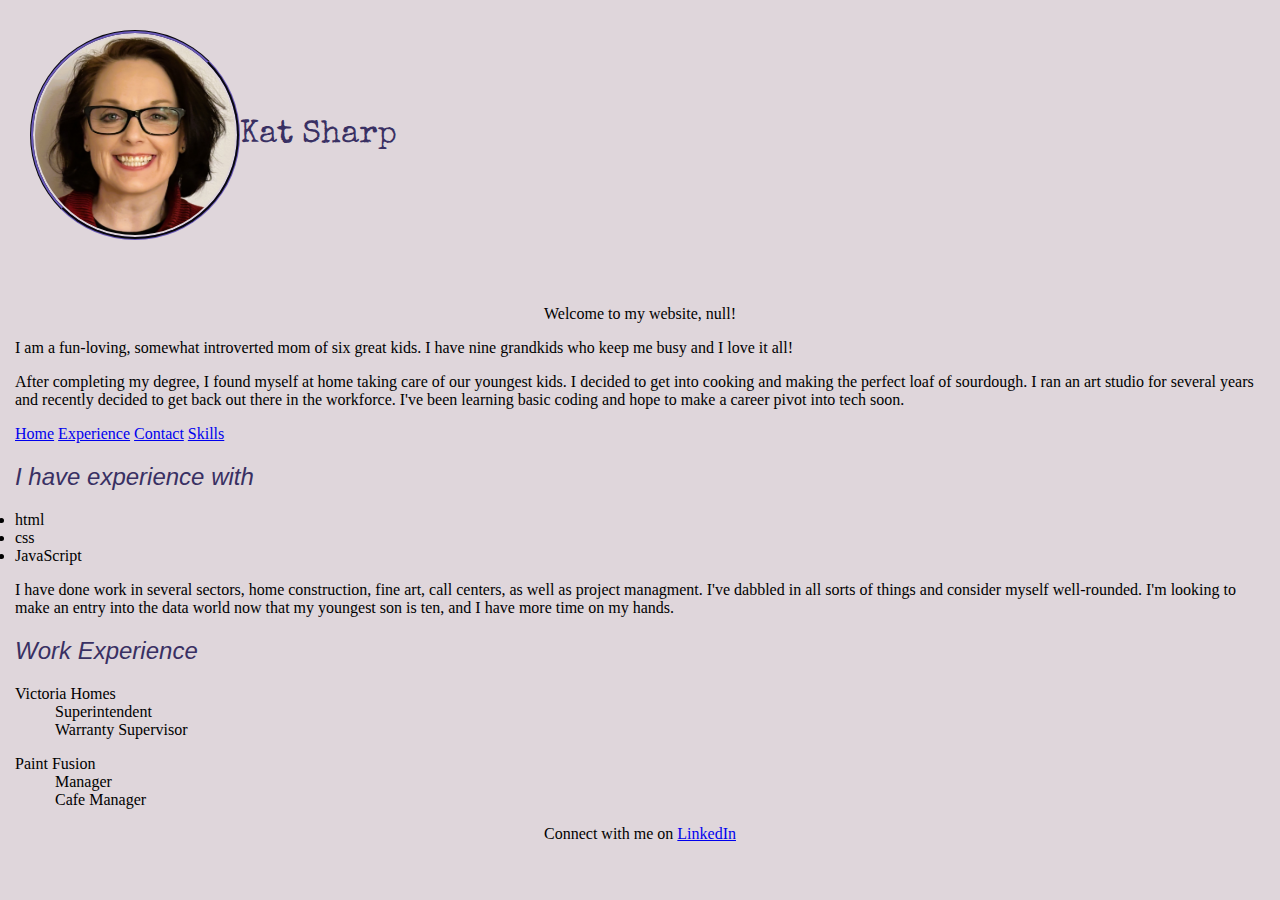
<file: index.html>
<!DOCTYPE html>
<html lang="en" <head>
<meta charset="utf-8">
<link rel="preconnect" href="https://fonts.googleapis.com">
<link rel="preconnect" href="https://fonts.gstatic.com" crossorigin>
<link href="https://fonts.googleapis.com/css2?family=Special+Elite&display=swap" rel="stylesheet">
<link rel="stylesheet" href="styles.css">
<title> Kat's World</title>
</head>

<body>




    <header>
        <img src="Kat Headshot 2.jpg" width="200" height="200">
        <div class="intro"></div>


        <h1 class="special-elite-regular"> Kat Sharp</h1>

    </header>
    </div>



    <div id="greeting">
    </div>

    <section>
        <p>
            I am a fun-loving, somewhat introverted mom of six great kids. I have nine grandkids who keep me
            busy and I
            love it all!

        </p>
        <p>
            After completing my degree, I found myself at home taking care of our youngest kids. I decided to get
            into cooking and making the perfect loaf of sourdough. I ran an art studio for several years and
            recently decided to get back out there in the workforce. I've been learning basic coding and hope to
            make a career pivot into tech soon.
        </p>
    </section>


    </p>

    <main>

        <nav>
            <a class="active" href="index.html">Home</a>
            <a href="experience.html">Experience</a>
            <a href="contact.html">Contact</a>
            <a href="skills.html">Skills</a>
        </nav>



        <div>
            <h2>I have experience with</h2>
        </div>










        <section>
            <li>html</li>
            <li>css</li>
            <li>JavaScript</li>
        </section>


        <section>
            <p>
                I have done work in several sectors, home construction, fine art, call centers, as well as project
                managment.
                I've dabbled in all sorts of things and consider myself well-rounded. I'm looking to make an entry into
                the
                data
                world now that my youngest son is ten, and I have more time on my hands.
            </p>
        </section>


        </ul>
        <h2>Work Experience</h2>

        </section>
        <section>

            <dl>
                <dt>Victoria Homes</dt>
                <dd>Superintendent</dd>
                <dd>Warranty Supervisor</dd>
            </dl>
            <dl>
                <dt>Paint Fusion</dt>
                <dd>Manager</dd>
                <dd>Cafe Manager</dd>
            </dl>
        </section>

    </main>
    <footer class="centered">
        Connect with me on
        <a href="https://www.linkedin.com/in/kat-sharp-241904265/" target="_blank"
            rel="noopener noreferrer">LinkedIn</a>

    </footer>
    <script src="index.js"></script>

</body>


</html>
</file>
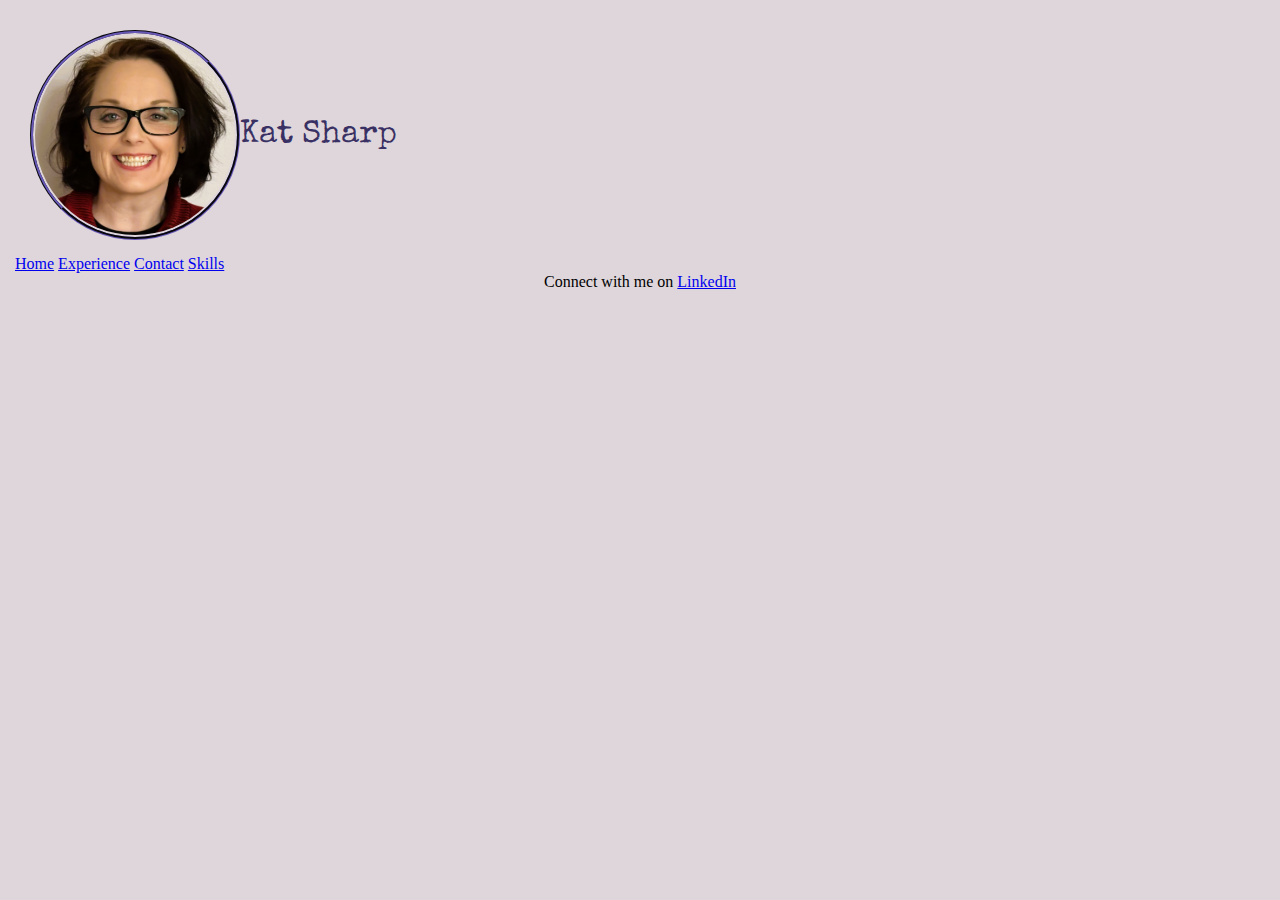
<file: contact.html>
<!DOCTYPE html>
<html lang="en">

<head>
    <meta charset="UTF-8">
    <meta name="viewport" content="width=device-width, initial-scale=1.0">
    <title>Contact</title>

    <link rel="stylesheet" href="styles.css">
    <link href="https://fonts.googleapis.com/css2?family=Special+Elite&display=swap" rel="stylesheet">

</head>

<body>
    <header>
        <img src="Kat Headshot 2.jpg" width="200" height="200">
        <div class="intro"></div>


        <h1 class="special-elite-regular"> Kat Sharp</h1>

    </header>

    <main>

        <nav>
            <a class="active" href="index.html">Home</a>
            <a href="experience.html">Experience</a>
            <a href="contact.html">Contact</a>
            <a href="skills.html">Skills</a>
        </nav>

    </main>

    <footer class="centered">
        Connect with me on
        <a href="https://www.linkedin.com/in/kat-sharp-241904265/" target="_blank"
            rel="noopener noreferrer">LinkedIn</a>

    </footer>
</body>

</html>
</file>
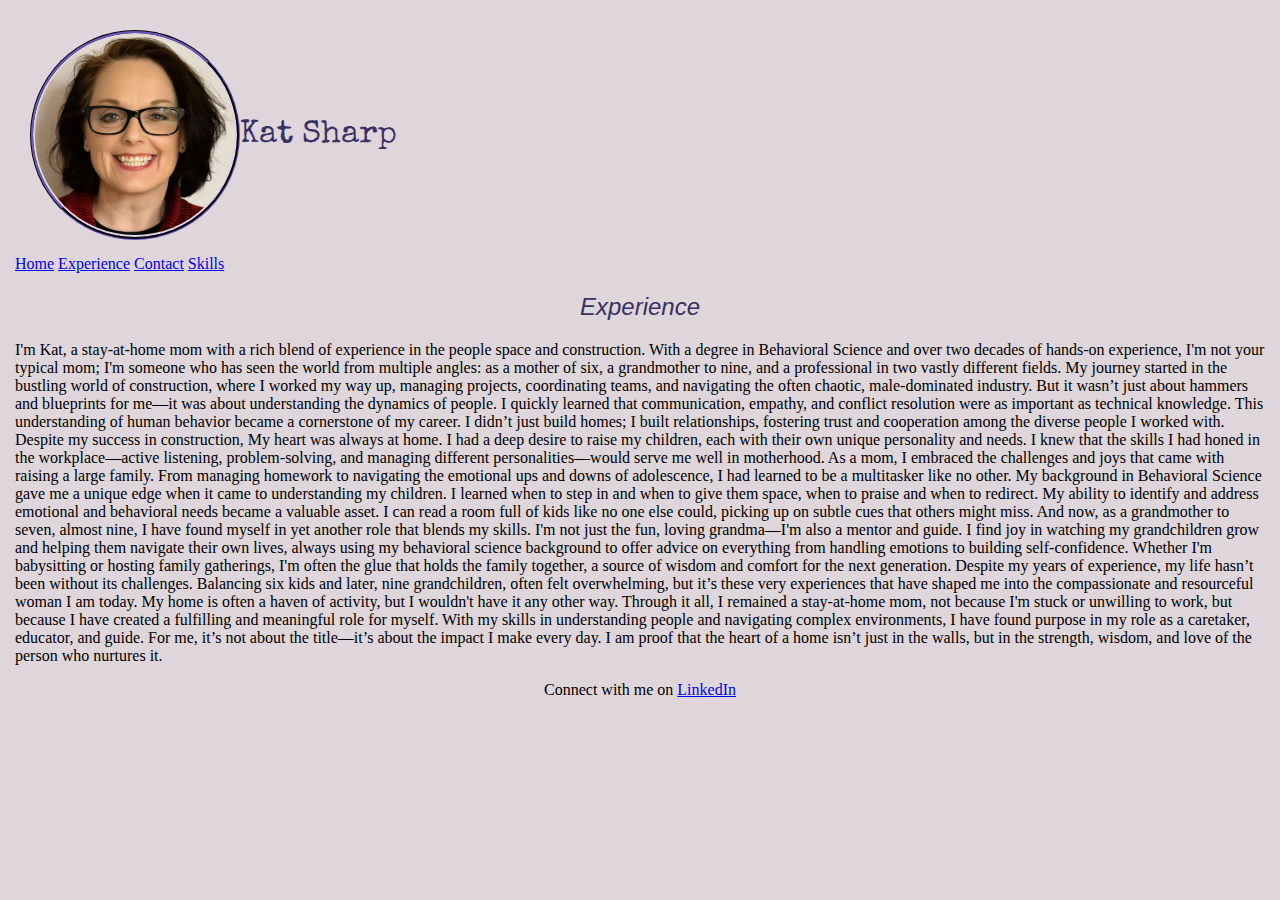
<file: experience.html>
<!DOCTYPE html>
<html lang="en">

<head>
    <meta charset="UTF-8">
    <meta name="viewport" content="width=device-width, initial-scale=1.0">
    <title>Contact</title>

    <link rel="stylesheet" href="styles.css">
    <link href="https://fonts.googleapis.com/css2?family=Special+Elite&display=swap" rel="stylesheet">

</head>

<body>
    <header>
        <img src="Kat Headshot 2.jpg" width="200" height="200">
        <div class="intro"></div>


        <h1 class="special-elite-regular"> Kat Sharp</h1>

    </header>

    <main>

        <nav>
            <a class="active" href="index.html">Home</a>
            <a href="experience.html\">Experience</a>
            <a href="contact.html">Contact</a>
            <a href="skills.html">Skills</a>
        </nav>
        <section>

            <div>
                <h2 class="experience-title">

                    Experience
                </h2>
                <p>


                    I'm Kat, a stay-at-home mom with a rich blend of experience in the people space and construction.
                    With a degree in Behavioral Science and over two decades of hands-on experience, I'm not your
                    typical mom; I'm someone who has seen the world from multiple angles: as a mother of six, a
                    grandmother to nine, and a professional in two vastly different fields.

                    My journey started in the bustling world of construction, where I worked my way up, managing
                    projects, coordinating teams, and navigating the often chaotic, male-dominated industry. But it
                    wasn’t just about hammers and blueprints for me—it was about understanding the dynamics of people. I
                    quickly learned that communication, empathy, and conflict resolution were as important as technical
                    knowledge. This understanding of human behavior became a cornerstone of my career. I didn’t just
                    build homes; I built relationships, fostering trust and cooperation among the diverse people I
                    worked with.

                    Despite my success in construction, My heart was always at home. I had a deep desire to raise my
                    children, each with their own unique personality and needs. I knew that the skills I had honed in
                    the workplace—active listening, problem-solving, and managing different personalities—would serve me
                    well in motherhood. As a mom, I embraced the challenges and joys that came with raising a large
                    family. From managing homework to navigating the emotional ups and downs of adolescence, I had
                    learned to be a multitasker like no other.

                    My background in Behavioral Science gave me a unique edge when it came to understanding my children.
                    I learned when to step in and when to give them space, when to praise and when to redirect. My
                    ability to identify and address emotional and behavioral needs became a valuable asset. I can read a
                    room full of kids like no one else could, picking up on subtle cues that others might miss.

                    And now, as a grandmother to seven, almost nine, I have found myself in yet another role that blends
                    my skills. I'm not just the fun, loving grandma—I'm also a mentor and guide. I find joy in watching
                    my grandchildren grow and helping them navigate their own lives, always using my behavioral science
                    background to offer advice on everything from handling emotions to building self-confidence. Whether
                    I'm babysitting or hosting family gatherings, I'm often the glue that holds the family together, a
                    source of wisdom and comfort for the next generation.

                    Despite my years of experience, my life hasn’t been without its challenges. Balancing six kids and
                    later, nine grandchildren, often felt overwhelming, but it’s these very experiences that have shaped
                    me into the compassionate and resourceful woman I am today. My home is often a haven of activity,
                    but I wouldn't have it any other way.

                    Through it all, I remained a stay-at-home mom, not because I'm stuck or unwilling to work, but
                    because I have created a fulfilling and meaningful role for myself. With my skills in understanding
                    people and navigating complex environments, I have found purpose in my role as a caretaker,
                    educator, and guide. For me, it’s not about the title—it’s about the impact I make every day. I am
                    proof that the heart of a home isn’t just in the walls, but in the strength, wisdom, and love of the
                    person who nurtures it.








                </p>
            </div>
        </section>
    </main>

    <footer class="centered">
        Connect with me on
        <a href="https://www.linkedin.com/in/kat-sharp-241904265/" target="_blank"
            rel="noopener noreferrer">LinkedIn</a>

    </footer>
</body>

</html>
</file>
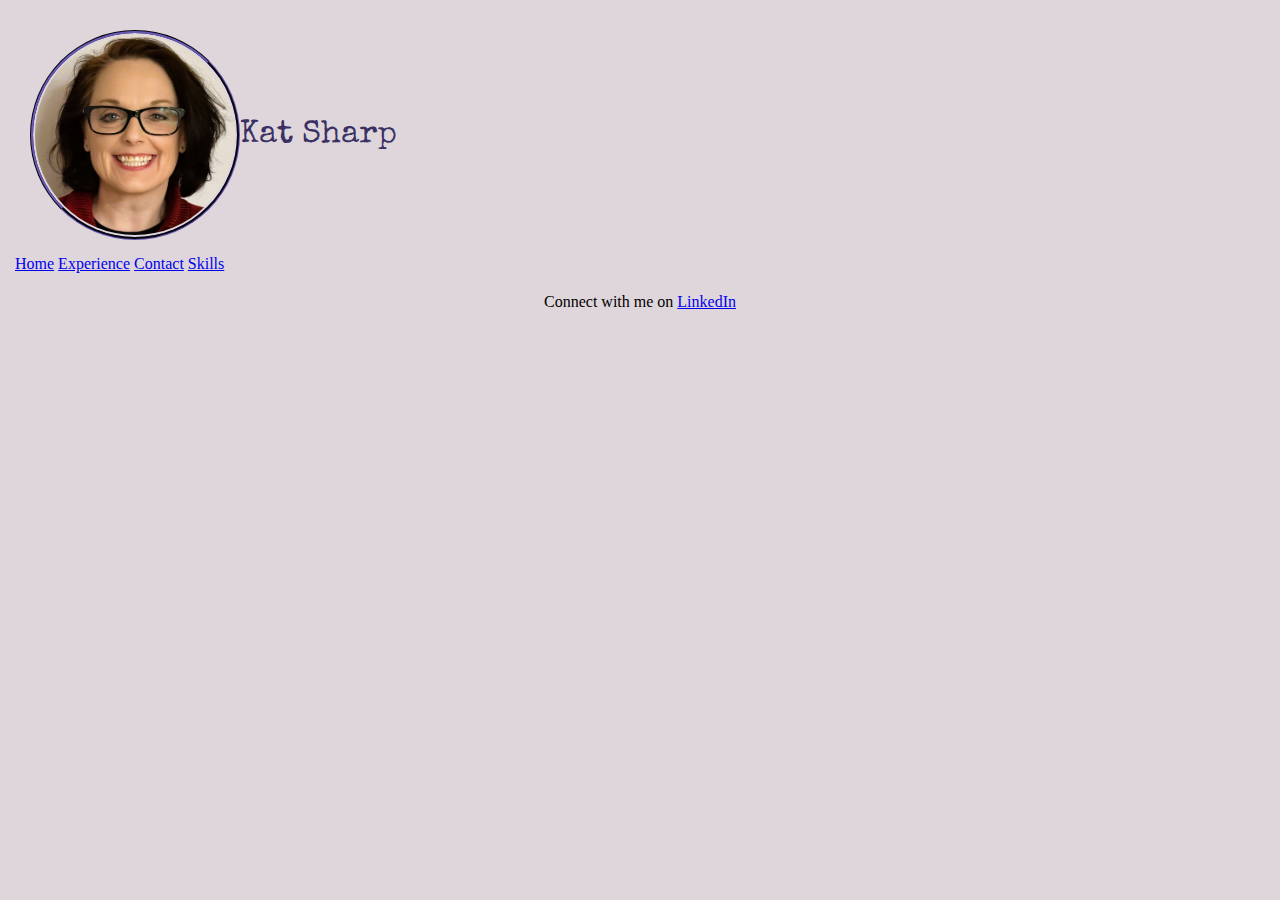
<file: skills.html>
<!DOCTYPE html>
<html lang="en">

<head>
    <meta charset="UTF-8">
    <meta name="viewport" content="width=device-width, initial-scale=1.0">
    <title>Contact</title>

    <link rel="stylesheet" href="styles.css">
    <link href="https://fonts.googleapis.com/css2?family=Special+Elite&display=swap" rel="stylesheet">

</head>

<body>
    <header>
        <img src="Kat Headshot 2.jpg" width="200" height="200">
        <div class="intro"></div>


        <h1 class="special-elite-regular"> Kat Sharp</h1>

    </header>

    <main>

        <nav>
            <a class="active" href="index.html">Home</a>
            <a href="experience.html">Experience</a>
            <a href="contact.html">Contact</a>
            <a href="skills.html">Skills</a>

        </nav>
        <section>
            <div>
                <h2 class="skills-title">
            </div>
        </section>

    </main>

    <footer class="centered">
        Connect with me on
        <a href="https://www.linkedin.com/in/kat-sharp-241904265/" target="_blank"
            rel="noopener noreferrer">LinkedIn</a>

    </footer>
</body>

</html>
</file>
<file: styles.css>
.special-elite-regular {
    font-family: "Special Elite", serif;
    font-weight: 400;
    font-style:normal;
  }
  
main{
    max-width: max-content;
}  
body {
    background-color: #dfd6db;
    margin: 10px;
    padding: 5px;

}
header{ 
    color: #393063;
    background-color:#dfd6db ;
     display:flex; 
     justify-content: justify;
     align-items:center;
     font-family:'Segoe UI', Tahoma, Geneva, Verdana, sans-serif;
     padding: 15px;
}

img{
    border-radius: 50%;
    padding: 2px;
    border-style: groove;
    border-color: #393063;
    
    
}

h1{
justify-content: right;
align-items: center;
}

h2{
     color: #393063;
     font-weight: 400;
     font-style: oblique;
     font-style:bold
     justify-content: justify;
     font-family: 'Segoe UI', Tahoma, Geneva, Verdana, sans-serif;
}

h3{
    color: #214a4a;
    font-weight: 100;
    max-width: 500px;
    justify-content: justify;
    
}
.centered{
    text-align: center;
}
.intro{max-width: 500px;
text-align: left;}


.topnav >  {
    
        background-color: #333;
        overflow: hidden;
        }
    
        /* Style the links inside the navigation bar */
        .topnav a {
        float: left;
        color: #f2f2f2;
        text-align: center;
        padding: 14px 16px;
        text-decoration: none;
        font-size: 17px;
        }
    
        /* Change the color of links on hover */
        .topnav a:hover {
        background-color: #ddd;
        color: black;
        }
    
        /* Add a color to the active/current link */
        .topnav a.active {
        background-color: #04AA6D;
        color: white;
        }
}

footer{color: #104141;
    background-color: white;}

    /* experience css */
    .experience-title{
        text-align: center;
        color: #393063
        text-color: #393063;
        font-family: 'Segoe UI', Tahoma, Geneva, Verdana, sans-serif;
     font-weight: 300;
     font-style: oblique;
     justify-content: justify

    }
</file>
